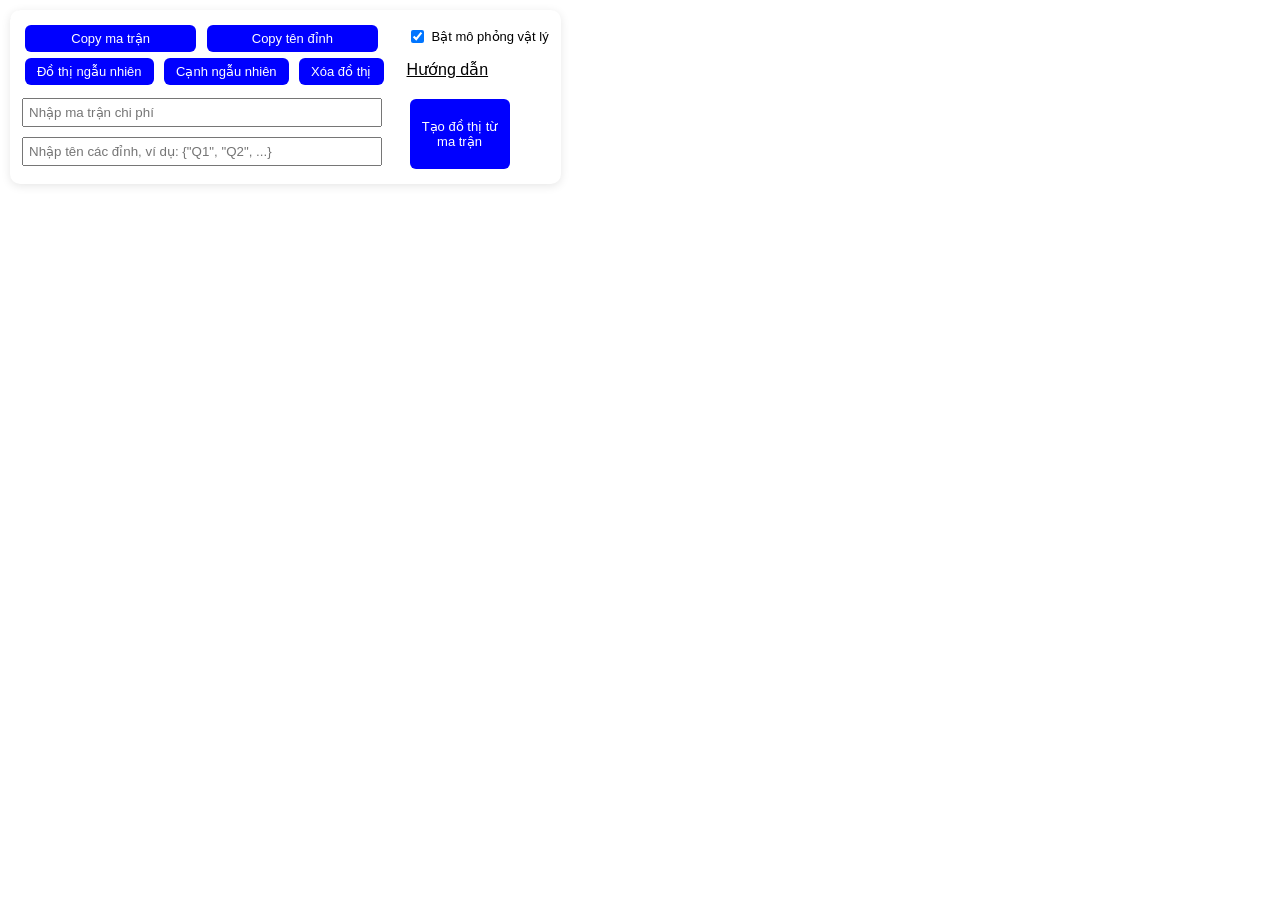
<file: index.html>
<!DOCTYPE html>
<html>

<head>
    <title>Hỗ trợ tạo đồ thị</title>
    <script src="script.js"></script>
    <link rel="stylesheet" href="style.css">
</head>

<body style="background-color: lightblue;">

    <div id="top-bar">
        <div class="grid-item top-left">
            <button id="generateMatrix">Copy ma trận</button>
            <button id="copyNodeNames">Copy tên đỉnh</button>
        </div>

        <div class="grid-item top-right">
            <label>
                <input type="checkbox" id="togglePhysics" checked>
                Bật mô phỏng vật lý
            </label>
        </div>

        <div class=" grid-item bottom-left">
            <button id="generateRandomGraph">Đồ thị ngẫu nhiên</button>
            <button id="addRandomEdges">Cạnh ngẫu nhiên</button>
            <button id="clearGraph">Xóa đồ thị</button>
            <div class="grid-item full-width" style="margin-top: 10px; grid-column: span 2;">
                <input type="text" id="matrixInput" placeholder="Nhập ma trận chi phí"
                    style="width: 95%; padding: 5px;">
            </div>
            <div class="grid-item full-width" style="margin-top: 10px; grid-column: span 2;">
                <input type="text" id="vertexNamesInput" placeholder='Nhập tên các đỉnh, ví dụ: {"Q1", "Q2", ...}'
                    style="width: 95%; padding: 5px;">
            </div>
        </div>

        <div class="grid-item bottom-right">
            <div class="tooltip">
                <u>Hướng dẫn</u>
                <div class="tooltip-text">
                    Nhấn chuột vào một đỉnh/cạnh: Chọn đỉnh/cạnh<br>
                    Chọn đỉnh/cạnh > Nhấn Delete: Xóa đỉnh/cạnh<br>
                    Nhấn đúp vào đỉnh/cạnh: Tạo đỉnh, sửa tên cạnh, đỉnh<br>
                    Nhấn chuột phải vào một đỉnh, kéo thả sang đỉnh khác: Tạo cạnh có hướng<br>
                    Kéo thả tại đỉnh: Xắp xếp vị trí đỉnh<br>
                    Kéo thả tại khoảng không: Di chuyển đồ thị<br>
                    Ctrl + Lăn chuột: Thu phóng đồ thị
                </div>
            </div>
            <br>
            <button id="createGraphFromMatrix" style="width: 100px; height: 70px; margin-top: 20px;">
                Tạo đồ thị từ ma trận
            </button>
        </div>
    </div>


    <div id="network"></div>
    <div id="editor" class="label-editor" contenteditable="true" style="display:none;"></div>

    <script>
        document.getElementById("generateRandomGraph").addEventListener("click", () => {
            const numNodes = 5 + Math.floor(Math.random() * 6);
            const avgDegree = 4;
            const totalEdges = Math.floor((numNodes * avgDegree) / 2);
            const maxWeight = 20;

            nodes.clear();
            edges.clear();
            nodeId = 1;

            const newNodes = [];
            for (let i = 0; i < numNodes; i++) {
                const id = `Đỉnh ${nodeId++}`;
                newNodes.push({
                    id,
                    label: id,
                    x: Math.random() * 500 - 250,
                    y: Math.random() * 500 - 250
                });
            }
            nodes.add(newNodes);

            const existingEdges = new Set();

            while (edges.length < totalEdges) {
                const fromIndex = Math.floor(Math.random() * numNodes);
                let toIndex = Math.floor(Math.random() * numNodes);

                while (toIndex === fromIndex) {
                    toIndex = Math.floor(Math.random() * numNodes);
                }

                const from = newNodes[fromIndex].id;
                const to = newNodes[toIndex].id;
                const edgeKey = `${from}->${to}`;

                if (!existingEdges.has(edgeKey)) {
                    const weight = Math.floor(Math.random() * maxWeight) + 1;
                    edges.add({
                        id: `${from}_${to}_${Date.now() + Math.random()}`,
                        from,
                        to,
                        label: weight.toString()
                    });
                    existingEdges.add(edgeKey);
                }
            }

            latestSortedNodes = [];
            const allNodes = nodes.get();
            const sortedNodes = allNodes.sort((a, b) => a.id.localeCompare(b.id));
            latestSortedNodes = sortedNodes;
        });
    </script>
    <script>
        const container = document.getElementById("network");
        const editor = document.getElementById("editor");

        const nodes = new vis.DataSet();
        const edges = new vis.DataSet();
        const data = { nodes, edges };
        let nodeId = 1;
        let draggingFromNode = null;

        let latestSortedNodes = [];

        const network = new vis.Network(container, data, {
            interaction: {
                dragNodes: true,
                dragView: true,
                multiselect: true,
                selectable: true
            },
            manipulation: true,
            physics: {
                enabled: true,
                stabilization: true
            },
            nodes: {
                shape: "ellipse",
                font: { size: 14 }
            },
            edges: {
                arrows: 'to',
                font: { align: 'middle' }
            }
        });

        network.on("doubleClick", function (params) {
            if (params.nodes.length === 0 && params.edges.length === 0) {
                const pos = network.DOMtoCanvas(params.pointer.DOM);
                const id = `Đỉnh ${nodeId++}`;
                nodes.add({ id, label: id, x: pos.x, y: pos.y, fixed: false });
            } else if (params.nodes.length > 0) {
                const id = params.nodes[0];
                const pos = network.getPositions([id])[id];
                const dom = network.canvasToDOM(pos);
                showEditor(dom, nodes.get(id).label, newText => {
                    nodes.update({ id, label: newText });
                });
            } else if (params.edges.length > 0) {
                const id = params.edges[0];
                const edge = edges.get(id);
                const fromPos = network.getPositions([edge.from])[edge.from];
                const toPos = network.getPositions([edge.to])[edge.to];
                const mid = {
                    x: (fromPos.x + toPos.x) / 2,
                    y: (fromPos.y + toPos.y) / 2
                };
                const dom = network.canvasToDOM(mid);
                showEditor(dom, edge.label || "1", newText => {
                    edges.update({ id, label: newText });
                });
            }
        });

        container.addEventListener("mousedown", e => {
            if (e.button === 2) {
                const node = network.getNodeAt({ x: e.clientX, y: e.clientY });
                if (node) draggingFromNode = node;
            }
        });

        container.addEventListener("mouseup", e => {
            if (e.button === 2 && draggingFromNode) {
                const toNode = network.getNodeAt({ x: e.clientX, y: e.clientY });
                if (toNode && toNode !== draggingFromNode) {
                    edges.add({
                        id: `${draggingFromNode}_${toNode}_${Date.now()}`,
                        from: draggingFromNode,
                        to: toNode,
                        label: "1"
                    });
                }
                draggingFromNode = null;
            }
        });

        container.addEventListener("contextmenu", e => e.preventDefault());

        document.addEventListener("keydown", e => {
            if (e.key === "Escape") network.unselectAll();
            if (e.key === "Delete") {
                const sel = network.getSelection();
                nodes.remove(sel.nodes);
                edges.remove(sel.edges);
            }
        });

        function showEditor(position, initialText, callback) {
            editor.style.left = position.x + "px";
            editor.style.top = position.y + "px";
            editor.textContent = initialText;
            editor.style.display = "block";
            editor.focus();

            // Select all text in the editor
            const range = document.createRange();
            range.selectNodeContents(editor);
            const sel = window.getSelection();
            sel.removeAllRanges();
            sel.addRange(range);

            editor.onblur = () => {
                editor.style.display = "none";
                callback(editor.textContent.trim());
            };

            editor.onkeydown = function (e) {
                if (e.key === "Enter") {
                    e.preventDefault();
                    editor.blur();
                }
            };
        }


        function copyToClipboard(text) {
            navigator.clipboard.writeText(text).then(() => {
                // alert("Copied to clipboard");
            }).catch(err => {
                console.error("Clipboard copy failed", err);
            });
        }

        document.getElementById("generateMatrix").addEventListener("click", () => {
            const allNodes = nodes.get();
            const allEdges = edges.get();

            const sortedNodes = allNodes.sort((a, b) => a.id.localeCompare(b.id));
            latestSortedNodes = sortedNodes;
            const nodeIndex = Object.fromEntries(sortedNodes.map((n, i) => [n.id, i]));

            const n = sortedNodes.length;
            const matrix = Array.from({ length: n }, (_, i) =>
                Array.from({ length: n }, (_, j) => i === j ? 0 : "inf")
            );

            for (const edge of allEdges) {
                const i = nodeIndex[edge.from];
                const j = nodeIndex[edge.to];
                let weight = parseFloat(edge.label);
                if (isNaN(weight)) weight = 1;
                matrix[i][j] = weight;
            }

            const matrixString = '[' + matrix.map(row => row.join(' ')).join('; ') + ']';
            copyToClipboard(matrixString);
        });

        document.getElementById("addRandomEdges").addEventListener("click", () => {
            const allNodes = nodes.get();
            const numNodes = allNodes.length;
            const avgDegree = 4;
            const totalEdges = Math.floor((numNodes * avgDegree) / 2);
            const maxWeight = 20;

            // Xóa toàn bộ các cạnh hiện có
            edges.clear();

            const existingEdges = new Set();

            let added = 0;
            while (added < totalEdges) {
                const fromIndex = Math.floor(Math.random() * numNodes);
                let toIndex = Math.floor(Math.random() * numNodes);

                while (toIndex === fromIndex) {
                    toIndex = Math.floor(Math.random() * numNodes);
                }

                const from = allNodes[fromIndex].id;
                const to = allNodes[toIndex].id;
                const edgeKey = `${from}->${to}`;

                if (!existingEdges.has(edgeKey)) {
                    const weight = Math.floor(Math.random() * maxWeight) + 1;
                    edges.add({
                        id: `${from}_${to}_${Date.now() + Math.random()}`,
                        from,
                        to,
                        label: weight.toString()
                    });
                    existingEdges.add(edgeKey);
                    added++;
                }
            }
        });

        document.getElementById("copyNodeNames").addEventListener("click", () => {
            if (!latestSortedNodes.length) {
                latestSortedNodes = nodes.get().sort((a, b) => a.id.localeCompare(b.id));
            }
            const namesArray = latestSortedNodes.map(n => `"${n.label}"`);
            const namesString = `{${namesArray.join(', ')}}`;
            copyToClipboard(namesString);
        });

        document.getElementById("clearGraph").addEventListener("click", () => {
            nodes.clear();
            edges.clear();
            nodeId = 1;
            latestSortedNodes = [];
        });

        document.getElementById("togglePhysics").addEventListener("change", (event) => {
            const physicsEnabled = event.target.checked;
            network.setOptions({
                physics: { enabled: physicsEnabled }
            });
        });


        document.getElementById("createGraphFromMatrix").addEventListener("click", () => {
            const matrixInput = document.getElementById("matrixInput").value.trim();
            const nameInput = document.getElementById("vertexNamesInput").value.trim();

            if (!matrixInput) return;

            try {
                const matrix = matrixInput
                    .replace(/^\[|\]$/g, '')
                    .split(';')
                    .map(row => row.trim().split(/\s+/).map(val =>
                        val.toLowerCase() === 'inf' ? Infinity : parseFloat(val)
                    ));


                const size = matrix.length;

                if (!matrix.every(row => row.length === size)) {
                    alert("Ma trận không hợp lệ. Phải là ma trận vuông.");
                    return;
                }

                let names = [];
                if (nameInput) {
                    try {
                        // Convert `{"a", "b"}` format to JS array: ["a", "b"]
                        names = nameInput
                            .replace(/^\{|\}$/g, '')
                            .split(',')
                            .map(s => s.trim().replace(/^"(.*)"$/, '$1').replace(/^'(.*)'$/, '$1'));

                        if (names.length !== size) {
                            alert(`Số lượng tên đỉnh (${names.length}) không khớp với kích thước ma trận (${size}).`);
                            return;
                        }
                    } catch (e) {
                        alert("Định dạng tên đỉnh không hợp lệ.");
                        return;
                    }
                }

                // Clear existing data
                nodes.clear();
                edges.clear();
                nodeId = 1;
                latestSortedNodes = [];

                const newNodes = [];
                for (let i = 0; i < size; i++) {
                    const label = names.length ? names[i] : `Đỉnh ${nodeId++}`;
                    newNodes.push({
                        id: label,
                        label,
                        x: Math.random() * 500 - 250,
                        y: Math.random() * 500 - 250
                    });
                }
                nodes.add(newNodes);

                const addedEdges = [];
                for (let i = 0; i < size; i++) {
                    for (let j = 0; j < size; j++) {
                        const weight = matrix[i][j];
                        if (i !== j && weight !== Infinity) {
                            addedEdges.push({
                                id: `${newNodes[i].id}_${newNodes[j].id}_${Date.now() + Math.random()}`,
                                from: newNodes[i].id,
                                to: newNodes[j].id,
                                label: weight.toString()
                            });
                        }
                    }
                }

                edges.add(addedEdges);
                latestSortedNodes = newNodes.sort((a, b) => a.id.localeCompare(b.id));
            } catch (err) {
                alert("Lỗi khi phân tích ma trận. Vui lòng kiểm tra lại định dạng.");
                console.error(err);
            }
        });
    </script>

</body>

</html>
</file>
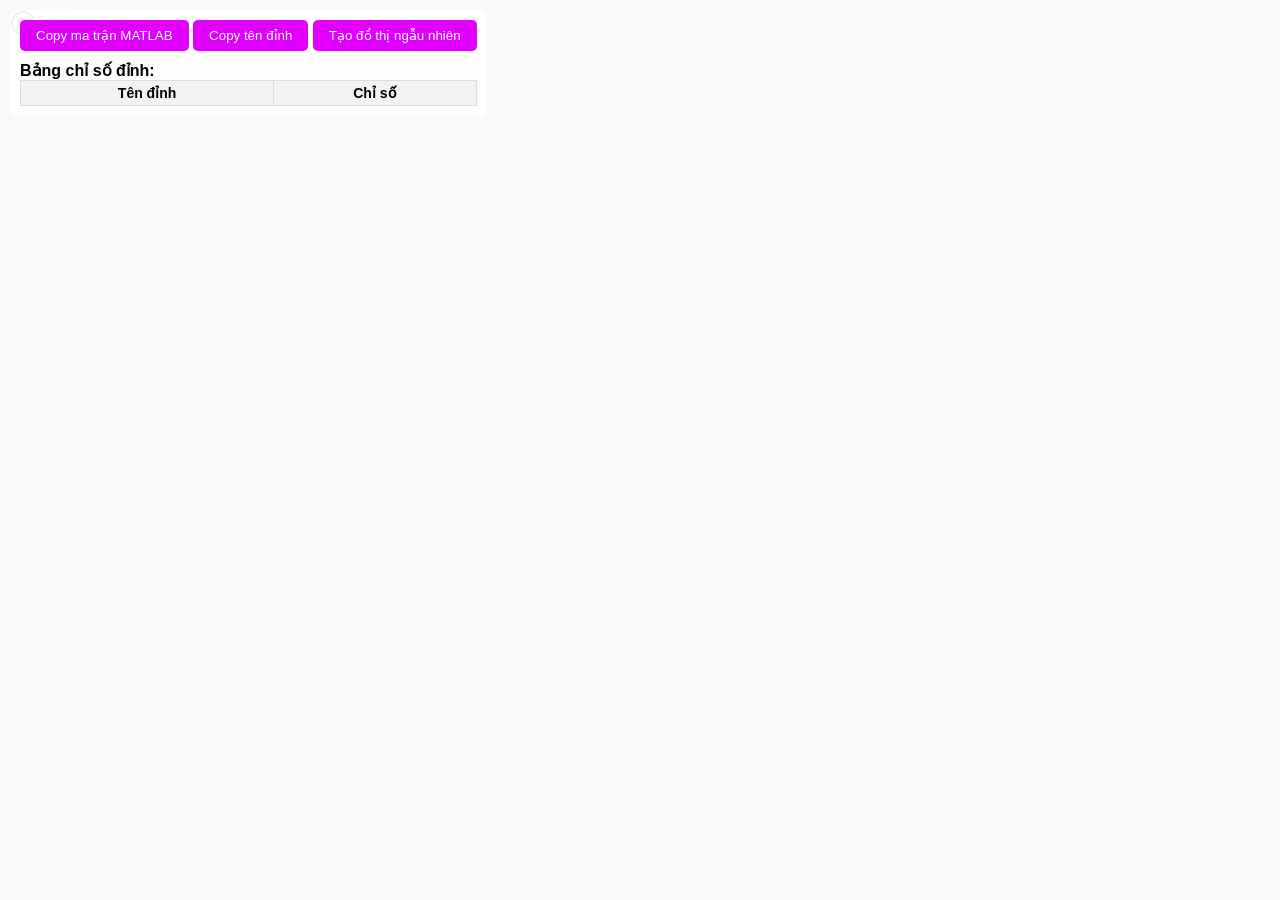
<file: web/index.html>
<!DOCTYPE html>
<html>

<head>
    <title>Tạo ma trận chi phí</title>
    <script src="script.js"></script>
    <link rel="stylesheet" href="style.css">
</head>

<body>

    <div id="top-bar">
        <button id="generateMatrix">Copy ma trận MATLAB</button>
        <button id="copyNodeNames">Copy tên đỉnh</button>
        <button id="generateRandomGraph">Tạo đồ thị ngẫu nhiên</button>
        <div>
            <strong>Bảng chỉ số đỉnh:</strong>
            <table id="nodeTable">
                <thead>
                    <tr>
                        <th>Tên đỉnh</th>
                        <th>Chỉ số</th>
                    </tr>
                </thead>
                <tbody></tbody>
            </table>
        </div>
    </div>

    <div id="network"></div>
    <div id="editor" class="label-editor" contenteditable="true" style="display:none;"></div>

    <script>
        document.getElementById("generateRandomGraph").addEventListener("click", () => {
            const numNodes = 5 + Math.floor(Math.random() * 6); // 5 to 10 nodes
            const avgDegree = 4; // Average in+out degree
            const totalEdges = Math.floor((numNodes * avgDegree) / 2); // Divide by 2 to avoid oversaturation
            const maxWeight = 20;

            // Clear current graph
            nodes.clear();
            edges.clear();
            nodeId = 1;

            // Add nodes
            const newNodes = [];
            for (let i = 0; i < numNodes; i++) {
                const id = `Node${nodeId++}`;
                newNodes.push({
                    id,
                    label: id,
                    x: Math.random() * 500 - 250,
                    y: Math.random() * 500 - 250
                });
            }
            nodes.add(newNodes);

            const existingEdges = new Set();

            // Randomly generate edges (avoiding duplicates and self-loops)
            while (edges.length < totalEdges) {
                const fromIndex = Math.floor(Math.random() * numNodes);
                let toIndex = Math.floor(Math.random() * numNodes);

                while (toIndex === fromIndex) {
                    toIndex = Math.floor(Math.random() * numNodes);
                }

                const from = newNodes[fromIndex].id;
                const to = newNodes[toIndex].id;
                const edgeKey = `${from}->${to}`;

                if (!existingEdges.has(edgeKey)) {
                    const weight = Math.floor(Math.random() * maxWeight) + 1;
                    edges.add({
                        id: `${from}_${to}_${Date.now() + Math.random()}`,
                        from,
                        to,
                        label: weight.toString()
                    });
                    existingEdges.add(edgeKey);
                }
            }

            latestSortedNodes = [];
            const allNodes = nodes.get();
            const allEdges = edges.get();

            const sortedNodes = allNodes.sort((a, b) => a.id.localeCompare(b.id));
            latestSortedNodes = sortedNodes; // Save for reuse
            const nodeIndex = Object.fromEntries(sortedNodes.map((n, i) => [n.id, i]));

            updateNodeTable(sortedNodes);
        });
    </script>
    <script>
        const container = document.getElementById("network");
        const editor = document.getElementById("editor");
        const nodeTableBody = document.querySelector("#nodeTable tbody");

        const nodes = new vis.DataSet();
        const edges = new vis.DataSet();
        const data = { nodes, edges };
        let nodeId = 1;
        let draggingFromNode = null;

        let latestSortedNodes = [];

        const network = new vis.Network(container, data, {
            interaction: {
                dragNodes: true,
                dragView: true,
                multiselect: true,
                selectable: true
            },
            manipulation: true,
            physics: { stabilization: true },
            nodes: {
                shape: "ellipse",
                font: { size: 14 }
            },
            edges: {
                arrows: 'to',
                font: { align: 'middle' }
            }
        });

        network.on("doubleClick", function (params) {
            if (params.nodes.length === 0 && params.edges.length === 0) {
                const pos = network.DOMtoCanvas(params.pointer.DOM);
                const id = `Node${nodeId++}`;
                nodes.add({ id, label: id, x: pos.x, y: pos.y, fixed: false });
            } else if (params.nodes.length > 0) {
                const id = params.nodes[0];
                const pos = network.getPositions([id])[id];
                const dom = network.canvasToDOM(pos);
                showEditor(dom, nodes.get(id).label, newText => {
                    nodes.update({ id, label: newText });
                });
            } else if (params.edges.length > 0) {
                const id = params.edges[0];
                const edge = edges.get(id);
                const fromPos = network.getPositions([edge.from])[edge.from];
                const toPos = network.getPositions([edge.to])[edge.to];
                const mid = {
                    x: (fromPos.x + toPos.x) / 2,
                    y: (fromPos.y + toPos.y) / 2
                };
                const dom = network.canvasToDOM(mid);
                showEditor(dom, edge.label || "1", newText => {
                    edges.update({ id, label: newText });
                });
            }
        });

        container.addEventListener("mousedown", e => {
            if (e.button === 2) {
                const node = network.getNodeAt({ x: e.clientX, y: e.clientY });
                if (node) draggingFromNode = node;
            }
        });

        container.addEventListener("mouseup", e => {
            if (e.button === 2 && draggingFromNode) {
                const toNode = network.getNodeAt({ x: e.clientX, y: e.clientY });
                if (toNode && toNode !== draggingFromNode) {
                    edges.add({
                        id: `${draggingFromNode}_${toNode}_${Date.now()}`,
                        from: draggingFromNode,
                        to: toNode,
                        label: "1"
                    });
                }
                draggingFromNode = null;
            }
        });

        container.addEventListener("contextmenu", e => e.preventDefault());

        document.addEventListener("keydown", e => {
            if (e.key === "Escape") network.unselectAll();
            if (e.key === "Delete") {
                const sel = network.getSelection();
                nodes.remove(sel.nodes);
                edges.remove(sel.edges);
            }
        });

        function showEditor(position, initialText, callback) {
            editor.style.left = position.x + "px";
            editor.style.top = position.y + "px";
            editor.textContent = initialText;
            document.execCommand('selectAll', false, null);
            editor.style.display = "block";
            editor.focus();

            editor.onblur = () => {
                editor.style.display = "none";
                callback(editor.textContent.trim());
            };

            editor.onkeydown = function (e) {
                if (e.key === "Enter") {
                    e.preventDefault();
                    editor.blur();
                }
            };
        }

        function copyToClipboard(text) {
            navigator.clipboard.writeText(text).then(() => {
                // alert("Copied to clipboard");
            }).catch(err => {
                console.error("Clipboard copy failed", err);
            });
        }

        function updateNodeTable(sortedNodes) {
            nodeTableBody.innerHTML = "";
            sortedNodes.forEach((node, index) => {
                const row = document.createElement("tr");
                row.innerHTML = `<td>${node.label}</td><td>${index}</td>`;
                nodeTableBody.appendChild(row);
            });
        }

        document.getElementById("generateMatrix").addEventListener("click", () => {
            const allNodes = nodes.get();
            const allEdges = edges.get();

            const sortedNodes = allNodes.sort((a, b) => a.id.localeCompare(b.id));
            latestSortedNodes = sortedNodes; // Save for reuse
            const nodeIndex = Object.fromEntries(sortedNodes.map((n, i) => [n.id, i]));

            updateNodeTable(sortedNodes);

            const n = sortedNodes.length;
            const matrix = Array.from({ length: n }, (_, i) =>
                Array.from({ length: n }, (_, j) => i === j ? 0 : "inf")
            );

            for (const edge of allEdges) {
                const i = nodeIndex[edge.from];
                const j = nodeIndex[edge.to];
                let weight = parseFloat(edge.label);
                if (isNaN(weight)) weight = 1;
                matrix[i][j] = weight;
            }

            const matrixString = '[' + matrix.map(row => row.join(' ')).join('; ') + ']';
            copyToClipboard(matrixString);
        });

        document.getElementById("copyNodeNames").addEventListener("click", () => {
            if (!latestSortedNodes.length) {
                latestSortedNodes = nodes.get().sort((a, b) => a.id.localeCompare(b.id));
            }
            const namesArray = latestSortedNodes.map(n => `"${n.label}"`);
            const namesString = `{${namesArray.join(', ')}}`;
            copyToClipboard(namesString);
        });
    </script>

</body>

</html>
</file>
<file: style.css>
html,
body {
    margin: 0;
    padding: 0;
    height: 100%;
    overflow: hidden;
}

#top-bar {
    position: absolute;
    top: 10px;
    left: 10px;
    z-index: 20;
    background: #ffffff;
    padding: 12px;
    border-radius: 10px;
    box-shadow: 0 2px 10px rgba(0, 0, 0, 0.1);
    font-family: Arial, sans-serif;
    display: grid;
    grid-template-columns: 1fr auto;
    grid-template-rows: auto auto;
    gap: 0px 20px;
    align-items: start;
}

/* Áp dụng style gọn đẹp cho các nút và label */
#top-bar button {
    padding: 6px 12px;
    background-color: #0000ff;
    color: white;
    border: none;
    border-radius: 6px;
    cursor: pointer;
    font-size: 13px;
    transition: background-color 0.2s;
    margin: 3px;
}

#generateMatrix,
#copyNodeNames {
    width: 47%;
    margin: 0;
    padding: 0;
    justify-content: center;

}

#top-bar button:hover {
    background-color: #0056b3;
}

#top-bar label {
    display: flex;
    align-items: center;
    gap: 5px;
    font-size: 13px;
    margin: 5px 0;
}

.tooltip {
    position: relative;
    display: inline-block;
    margin-top: 5px;
}

.tooltip .tooltip-text {
    visibility: hidden;
    width: 300px;
    background-color: #333;
    color: #fff;
    text-align: left;
    padding: 10px;
    border-radius: 6px;
    position: absolute;
    left: -10px;
    z-index: 100;
    top: 110%;
    transform: translateX(-50%);
    opacity: 0;
    transition: opacity 0.3s;
    font-size: 13px;
    line-height: 1.5;
    box-shadow: 0 2px 10px rgba(0, 0, 0, 0.2);
}

.tooltip:hover .tooltip-text {
    visibility: visible;
    opacity: 1;
}



#network {
    width: 100vw;
    height: 100vh;
    background: #ffffff;
}

.label-editor {
    position: absolute;
    background: white;
    border: 1px solid #ffffff;
    padding: 3px 6px;
    font-size: 14px;
    border-radius: 4px;
    z-index: 10;
}

.vis-overlay {
    bottom: 0;
    left: 0;
    position: absolute;
    right: 0;
    top: 0;
    z-index: 10
}

.vis-active {
    box-shadow: 0 0 10px #86d5f8
}

.vis [class*=span] {
    min-height: 0;
    width: auto
}

div.vis-color-picker {
    background-color: #fff;
    border-radius: 15px;
    box-shadow: 0 0 10px 0 rgba(0, 0, 0, .5);
    display: none;
    height: 444px;
    left: 30px;
    margin-left: 30px;
    margin-top: -140px;
    padding: 10px;
    position: absolute;
    top: 0;
    width: 310px;
    z-index: 1
}

div.vis-color-picker div.vis-arrow {
    left: 5px;
    position: absolute;
    top: 147px
}

div.vis-color-picker div.vis-arrow:after,
div.vis-color-picker div.vis-arrow:before {
    border: solid transparent;
    content: " ";
    height: 0;
    pointer-events: none;
    position: absolute;
    right: 100%;
    top: 50%;
    width: 0
}

div.vis-color-picker div.vis-arrow:after {
    border-color: hsla(0, 0%, 100%, 0) #fff hsla(0, 0%, 100%, 0) hsla(0, 0%, 100%, 0);
    border-width: 30px;
    margin-top: -30px
}

div.vis-color-picker div.vis-color {
    cursor: pointer;
    height: 289px;
    position: absolute;
    width: 289px
}

div.vis-color-picker div.vis-brightness {
    position: absolute;
    top: 313px
}

div.vis-color-picker div.vis-opacity {
    position: absolute;
    top: 350px
}

div.vis-color-picker div.vis-selector {
    background: #4c4c4c;
    background: -moz-linear-gradient(top, #4c4c4c 0, #595959 12%, #666 25%, #474747 39%, #2c2c2c 50%, #000 51%, #111 60%, #2b2b2b 76%, #1c1c1c 91%, #131313 100%);
    background: -webkit-gradient(linear, left top, left bottom, color-stop(0, #4c4c4c), color-stop(12%, #595959), color-stop(25%, #666), color-stop(39%, #474747), color-stop(50%, #2c2c2c), color-stop(51%, #000), color-stop(60%, #111), color-stop(76%, #2b2b2b), color-stop(91%, #1c1c1c), color-stop(100%, #131313));
    background: -webkit-linear-gradient(top, #4c4c4c, #595959 12%, #666 25%, #474747 39%, #2c2c2c 50%, #000 51%, #111 60%, #2b2b2b 76%, #1c1c1c 91%, #131313);
    background: -o-linear-gradient(top, #4c4c4c 0, #595959 12%, #666 25%, #474747 39%, #2c2c2c 50%, #000 51%, #111 60%, #2b2b2b 76%, #1c1c1c 91%, #131313 100%);
    background: -ms-linear-gradient(top, #4c4c4c 0, #595959 12%, #666 25%, #474747 39%, #2c2c2c 50%, #000 51%, #111 60%, #2b2b2b 76%, #1c1c1c 91%, #131313 100%);
    background: linear-gradient(180deg, #4c4c4c 0, #595959 12%, #666 25%, #474747 39%, #2c2c2c 50%, #000 51%, #111 60%, #2b2b2b 76%, #1c1c1c 91%, #131313);
    border: 1px solid #fff;
    border-radius: 15px;
    filter: progid:DXImageTransform.Microsoft.gradient(startColorstr="#4c4c4c", endColorstr="#131313", GradientType=0);
    height: 15px;
    left: 137px;
    position: absolute;
    top: 137px;
    width: 15px
}

div.vis-color-picker div.vis-new-color {
    left: 159px;
    padding-right: 2px;
    text-align: right
}

div.vis-color-picker div.vis-initial-color,
div.vis-color-picker div.vis-new-color {
    border: 1px solid rgba(0, 0, 0, .1);
    border-radius: 5px;
    color: rgba(0, 0, 0, .4);
    font-size: 10px;
    height: 20px;
    line-height: 20px;
    position: absolute;
    top: 380px;
    vertical-align: middle;
    width: 140px
}

div.vis-color-picker div.vis-initial-color {
    left: 10px;
    padding-left: 2px;
    text-align: left
}

div.vis-color-picker div.vis-label {
    left: 10px;
    position: absolute;
    width: 300px
}

div.vis-color-picker div.vis-label.vis-brightness {
    top: 300px
}

div.vis-color-picker div.vis-label.vis-opacity {
    top: 338px
}

div.vis-color-picker div.vis-button {
    background-color: #f7f7f7;
    border: 2px solid #d9d9d9;
    border-radius: 10px;
    cursor: pointer;
    height: 25px;
    line-height: 25px;
    position: absolute;
    text-align: center;
    top: 410px;
    vertical-align: middle;
    width: 68px
}

div.vis-color-picker div.vis-button.vis-cancel {
    left: 5px
}

div.vis-color-picker div.vis-button.vis-load {
    left: 82px
}

div.vis-color-picker div.vis-button.vis-apply {
    left: 159px
}

div.vis-color-picker div.vis-button.vis-save {
    left: 236px
}

div.vis-color-picker input.vis-range {
    height: 20px;
    width: 290px
}

div.vis-configuration {
    display: block;
    float: left;
    font-size: 12px;
    position: relative
}

div.vis-configuration-wrapper {
    display: block;
    width: 700px
}

div.vis-configuration-wrapper:after {
    clear: both;
    content: "";
    display: block
}

div.vis-configuration.vis-config-option-container {
    background-color: #fff;
    border: 2px solid #f7f8fa;
    border-radius: 4px;
    display: block;
    left: 10px;
    margin-top: 20px;
    padding-left: 5px;
    width: 495px
}

div.vis-configuration.vis-config-button {
    background-color: #f7f8fa;
    border: 2px solid #ceced0;
    border-radius: 4px;
    cursor: pointer;
    display: block;
    height: 25px;
    left: 10px;
    line-height: 25px;
    margin-bottom: 30px;
    margin-top: 20px;
    padding-left: 5px;
    vertical-align: middle;
    width: 495px
}

div.vis-configuration.vis-config-button.hover {
    background-color: #4588e6;
    border: 2px solid #214373;
    color: #fff
}

div.vis-configuration.vis-config-item {
    display: block;
    float: left;
    height: 25px;
    line-height: 25px;
    vertical-align: middle;
    width: 495px
}

div.vis-configuration.vis-config-item.vis-config-s2 {
    background-color: #f7f8fa;
    border-radius: 3px;
    left: 10px;
    padding-left: 5px
}

div.vis-configuration.vis-config-item.vis-config-s3 {
    background-color: #e4e9f0;
    border-radius: 3px;
    left: 20px;
    padding-left: 5px
}

div.vis-configuration.vis-config-item.vis-config-s4 {
    background-color: #cfd8e6;
    border-radius: 3px;
    left: 30px;
    padding-left: 5px
}

div.vis-configuration.vis-config-header {
    font-size: 18px;
    font-weight: 700
}

div.vis-configuration.vis-config-label {
    height: 25px;
    line-height: 25px;
    width: 120px
}

div.vis-configuration.vis-config-label.vis-config-s3 {
    width: 110px
}

div.vis-configuration.vis-config-label.vis-config-s4 {
    width: 100px
}

div.vis-configuration.vis-config-colorBlock {
    border: 1px solid #444;
    border-radius: 2px;
    cursor: pointer;
    height: 19px;
    margin: 0;
    padding: 0;
    top: 1px;
    width: 30px
}

input.vis-configuration.vis-config-checkbox {
    left: -5px
}

input.vis-configuration.vis-config-rangeinput {
    margin: 0;
    padding: 1px;
    pointer-events: none;
    position: relative;
    top: -5px;
    width: 60px
}

input.vis-configuration.vis-config-range {
    -webkit-appearance: none;
    background-color: transparent;
    border: 0 solid #fff;
    height: 20px;
    width: 300px
}

input.vis-configuration.vis-config-range::-webkit-slider-runnable-track {
    background: #dedede;
    background: -moz-linear-gradient(top, #dedede 0, #c8c8c8 99%);
    background: -webkit-gradient(linear, left top, left bottom, color-stop(0, #dedede), color-stop(99%, #c8c8c8));
    background: -webkit-linear-gradient(top, #dedede, #c8c8c8 99%);
    background: -o-linear-gradient(top, #dedede 0, #c8c8c8 99%);
    background: -ms-linear-gradient(top, #dedede 0, #c8c8c8 99%);
    background: linear-gradient(180deg, #dedede 0, #c8c8c8 99%);
    border: 1px solid #999;
    border-radius: 3px;
    box-shadow: 0 0 3px 0 #ffffff;
    filter: progid:DXImageTransform.Microsoft.gradient(startColorstr="#dedede", endColorstr="#c8c8c8", GradientType=0);
    height: 5px;
    width: 300px
}

input.vis-configuration.vis-config-range::-webkit-slider-thumb {
    -webkit-appearance: none;
    background: #3876c2;
    background: -moz-linear-gradient(top, #3876c2 0, #385380 100%);
    background: -webkit-gradient(linear, left top, left bottom, color-stop(0, #3876c2), color-stop(100%, #385380));
    background: -webkit-linear-gradient(top, #3876c2, #385380);
    background: -o-linear-gradient(top, #3876c2 0, #385380 100%);
    background: -ms-linear-gradient(top, #3876c2 0, #385380 100%);
    background: linear-gradient(180deg, #3876c2 0, #385380);
    border: 1px solid #14334b;
    border-radius: 50%;
    box-shadow: 0 0 1px 0 #111927;
    filter: progid:DXImageTransform.Microsoft.gradient(startColorstr="#3876c2", endColorstr="#385380", GradientType=0);
    height: 17px;
    margin-top: -7px;
    width: 17px
}

input.vis-configuration.vis-config-range:focus {
    outline: none
}

input.vis-configuration.vis-config-range:focus::-webkit-slider-runnable-track {
    background: #9d9d9d;
    background: -moz-linear-gradient(top, #9d9d9d 0, #c8c8c8 99%);
    background: -webkit-gradient(linear, left top, left bottom, color-stop(0, #9d9d9d), color-stop(99%, #c8c8c8));
    background: -webkit-linear-gradient(top, #9d9d9d, #c8c8c8 99%);
    background: -o-linear-gradient(top, #9d9d9d 0, #c8c8c8 99%);
    background: -ms-linear-gradient(top, #9d9d9d 0, #c8c8c8 99%);
    background: linear-gradient(180deg, #9d9d9d 0, #c8c8c8 99%);
    filter: progid:DXImageTransform.Microsoft.gradient(startColorstr="#9d9d9d", endColorstr="#c8c8c8", GradientType=0)
}

input.vis-configuration.vis-config-range::-moz-range-track {
    background: #dedede;
    background: -moz-linear-gradient(top, #dedede 0, #c8c8c8 99%);
    background: -webkit-gradient(linear, left top, left bottom, color-stop(0, #dedede), color-stop(99%, #c8c8c8));
    background: -webkit-linear-gradient(top, #dedede, #c8c8c8 99%);
    background: -o-linear-gradient(top, #dedede 0, #c8c8c8 99%);
    background: -ms-linear-gradient(top, #dedede 0, #c8c8c8 99%);
    background: linear-gradient(180deg, #dedede 0, #c8c8c8 99%);
    border: 1px solid #999;
    border-radius: 3px;
    box-shadow: 0 0 3px 0 #ffffff;
    filter: progid:DXImageTransform.Microsoft.gradient(startColorstr="#dedede", endColorstr="#c8c8c8", GradientType=0);
    height: 10px;
    width: 300px
}

input.vis-configuration.vis-config-range::-moz-range-thumb {
    background: #385380;
    border: none;
    border-radius: 50%;
    height: 16px;
    width: 16px
}

input.vis-configuration.vis-config-range:-moz-focusring {
    outline: 1px solid #fff;
    outline-offset: -1px
}

input.vis-configuration.vis-config-range::-ms-track {
    background: transparent;
    border-color: transparent;
    border-width: 6px 0;
    color: transparent;
    height: 5px;
    width: 300px
}

input.vis-configuration.vis-config-range::-ms-fill-lower {
    background: #777;
    border-radius: 10px
}

input.vis-configuration.vis-config-range::-ms-fill-upper {
    background: #ddd;
    border-radius: 10px
}

input.vis-configuration.vis-config-range::-ms-thumb {
    background: #385380;
    border: none;
    border-radius: 50%;
    height: 16px;
    width: 16px
}

input.vis-configuration.vis-config-range:focus::-ms-fill-lower {
    background: #888
}

input.vis-configuration.vis-config-range:focus::-ms-fill-upper {
    background: #ccc
}

.vis-configuration-popup {
    background: rgba(57, 76, 89, .85);
    border: 2px solid #f2faff;
    border-radius: 4px;
    color: #fff;
    font-size: 14px;
    height: 30px;
    line-height: 30px;
    position: absolute;
    text-align: center;
    -webkit-transition: opacity .3s ease-in-out;
    -moz-transition: opacity .3s ease-in-out;
    transition: opacity .3s ease-in-out;
    width: 150px
}

.vis-configuration-popup:after,
.vis-configuration-popup:before {
    border: solid transparent;
    content: " ";
    height: 0;
    left: 100%;
    pointer-events: none;
    position: absolute;
    top: 50%;
    width: 0
}

.vis-configuration-popup:after {
    border-color: rgba(136, 183, 213, 0) rgba(136, 183, 213, 0) rgba(136, 183, 213, 0) rgba(57, 76, 89, .85);
    border-width: 8px;
    margin-top: -8px
}

.vis-configuration-popup:before {
    border-color: rgba(194, 225, 245, 0) rgba(194, 225, 245, 0) rgba(194, 225, 245, 0) #f2faff;
    border-width: 12px;
    margin-top: -12px
}

div.vis-tooltip {
    background-color: #f5f4ed;
    border: 1px solid #808074;
    -moz-border-radius: 3px;
    -webkit-border-radius: 3px;
    border-radius: 3px;
    box-shadow: 3px 3px 10px rgba(0, 0, 0, .2);
    color: #000;
    font-family: verdana;
    font-size: 14px;
    padding: 5px;
    pointer-events: none;
    position: absolute;
    visibility: hidden;
    white-space: nowrap;
    z-index: 5
}

div.vis-network div.vis-navigation div.vis-button {
    -webkit-touch-callout: none;
    background-position: 2px 2px;
    background-repeat: no-repeat;
    -moz-border-radius: 17px;
    border-radius: 17px;
    cursor: pointer;
    display: inline-block;
    height: 34px;
    position: absolute;
    -webkit-user-select: none;
    -khtml-user-select: none;
    -moz-user-select: none;
    -ms-user-select: none;
    user-select: none;
    width: 34px
}

div.vis-network div.vis-navigation div.vis-button:hover {
    box-shadow: 0 0 3px 3px rgba(56, 207, 21, .3)
}

div.vis-network div.vis-navigation div.vis-button:active {
    box-shadow: 0 0 1px 3px rgba(56, 207, 21, .95)
}

div.vis-network div.vis-navigation div.vis-button.vis-up {
    background-image: url("[data-uri]");
    bottom: 50px;
    left: 55px
}

div.vis-network div.vis-navigation div.vis-button.vis-down {
    background-image: url("[data-uri]");
    bottom: 10px;
    left: 55px
}

div.vis-network div.vis-navigation div.vis-button.vis-left {
    background-image: url("[data-uri]");
    bottom: 10px;
    left: 15px
}

div.vis-network div.vis-navigation div.vis-button.vis-right {
    background-image: url("[data-uri]");
    bottom: 10px;
    left: 95px
}

div.vis-network div.vis-navigation div.vis-button.vis-zoomIn {
    background-image: url("[data-uri]");
    bottom: 10px;
    right: 15px
}

div.vis-network div.vis-navigation div.vis-button.vis-zoomOut {
    background-image: url("[data-uri]");
    bottom: 10px;
    right: 55px
}

div.vis-network div.vis-navigation div.vis-button.vis-zoomExtends {
    background-image: url("[data-uri]");
    bottom: 50px;
    right: 15px
}

div.vis-network div.vis-manipulation {
    background: #fff;
    background: -moz-linear-gradient(top, #fff 0, #fcfcfc 48%, #fafafa 50%, #fcfcfc 100%);
    background: -webkit-gradient(linear, left top, left bottom, color-stop(0, #fff), color-stop(48%, #fcfcfc), color-stop(50%, #fafafa), color-stop(100%, #fcfcfc));
    background: -webkit-linear-gradient(top, #fff, #fcfcfc 48%, #fafafa 50%, #fcfcfc);
    background: -o-linear-gradient(top, #fff 0, #fcfcfc 48%, #fafafa 50%, #fcfcfc 100%);
    background: -ms-linear-gradient(top, #fff 0, #fcfcfc 48%, #fafafa 50%, #fcfcfc 100%);
    background: linear-gradient(180deg, #fff 0, #fcfcfc 48%, #fafafa 50%, #fcfcfc);
    border: 0 solid #d6d9d8;
    border-bottom: 1px;
    box-sizing: content-box;
    filter: progid:DXImageTransform.Microsoft.gradient(startColorstr="#ffffff", endColorstr="#fcfcfc", GradientType=0);
    height: 28px;
    left: 0;
    padding-top: 4px;
    position: absolute;
    top: 0;
    width: 100%
}

div.vis-network button.vis-edit-mode,
div.vis-network div.vis-edit-mode {
    height: 30px;
    left: 0;
    position: absolute;
    top: 5px
}

div.vis-network button.vis-close {
    -webkit-touch-callout: none;
    background-color: transparent;
    background-image: url("[data-uri]");
    background-position: 20px 3px;
    background-repeat: no-repeat;
    border: none;
    cursor: pointer;
    height: 30px;
    position: absolute;
    right: 0;
    top: 0;
    -webkit-user-select: none;
    -khtml-user-select: none;
    -moz-user-select: none;
    -ms-user-select: none;
    user-select: none;
    width: 30px
}

div.vis-network button.vis-close:hover {
    opacity: .6
}

div.vis-network div.vis-edit-mode button.vis-button,
div.vis-network div.vis-manipulation button.vis-button {
    -webkit-touch-callout: none;
    background-color: transparent;
    background-position: 0 0;
    background-repeat: no-repeat;
    border: none;
    -moz-border-radius: 15px;
    border-radius: 15px;
    box-sizing: content-box;
    cursor: pointer;
    float: left;
    font-family: verdana;
    font-size: 12px;
    height: 24px;
    margin-left: 10px;
    padding: 0 8px;
    -webkit-user-select: none;
    -khtml-user-select: none;
    -moz-user-select: none;
    -ms-user-select: none;
    user-select: none
}

div.vis-network div.vis-manipulation button.vis-button:hover {
    box-shadow: 1px 1px 8px rgba(0, 0, 0, .2)
}

div.vis-network div.vis-manipulation button.vis-button:active {
    box-shadow: 1px 1px 8px rgba(0, 0, 0, .5)
}

div.vis-network div.vis-manipulation button.vis-button.vis-back {
    background-image: url("[data-uri]")
}

div.vis-network div.vis-manipulation div.vis-none:hover {
    box-shadow: 1px 1px 8px transparent;
    cursor: default
}

div.vis-network div.vis-manipulation div.vis-none:active {
    box-shadow: 1px 1px 8px transparent
}

div.vis-network div.vis-manipulation div.vis-none {
    line-height: 23px;
    padding: 0
}

div.vis-network div.vis-manipulation div.notification {
    font-weight: 700;
    margin: 2px
}

div.vis-network div.vis-manipulation button.vis-button.vis-add {
    background-image: url("[data-uri]")
}

div.vis-network div.vis-edit-mode button.vis-button.vis-edit,
div.vis-network div.vis-manipulation button.vis-button.vis-edit {
    background-image: url("[data-uri]")
}

div.vis-network div.vis-edit-mode button.vis-button.vis-edit.vis-edit-mode {
    background-color: #fcfcfc;
    border: 1px solid #ccc
}

div.vis-network div.vis-manipulation button.vis-button.vis-connect {
    background-image: url("[data-uri]")
}

div.vis-network div.vis-manipulation button.vis-button.vis-delete {
    background-image: url("[data-uri]")
}

div.vis-network div.vis-edit-mode div.vis-label,
div.vis-network div.vis-manipulation div.vis-label {
    line-height: 25px;
    margin: 0 0 0 23px
}

div.vis-network div.vis-manipulation div.vis-separator-line {
    background-color: #bdbdbd;
    display: inline-block;
    float: left;
    height: 21px;
    margin: 0 7px 0 15px;
    width: 1px
}

/*# sourceMappingURL=vis-network.min.css.map */
</file>
<file: web/style.css>
html,
body {
    margin: 0;
    padding: 0;
    height: 100%;
    overflow: hidden;
    font-family: sans-serif;
}

#top-bar {
    position: absolute;
    top: 10px;
    left: 10px;
    z-index: 20;
    background: rgba(255, 255, 255, 0.9);
    padding: 10px;
    border-radius: 8px;
}

#generateMatrix,
#copyNodeNames,
#generateRandomGraph {
    padding: 8px 16px;
    background: #e100ff;
    color: white;
    border: none;
    border-radius: 5px;
    cursor: pointer;
    margin-bottom: 10px;
}

#nodeTable {
    width: 100%;
    border-collapse: collapse;
}

#nodeTable th,
#nodeTable td {
    border: 1px solid #ddd;
    padding: 4px 8px;
    font-size: 14px;
}

#nodeTable th {
    background-color: #f2f2f2;
}

#network {
    width: 100vw;
    height: 100vh;
    background: #f9f9f9;
}

.label-editor {
    position: absolute;
    background: white;
    border: 1px solid #aaa;
    padding: 3px 6px;
    font-size: 14px;
    border-radius: 4px;
    z-index: 10;
}

.vis-overlay {
    bottom: 0;
    left: 0;
    position: absolute;
    right: 0;
    top: 0;
    z-index: 10
}

.vis-active {
    box-shadow: 0 0 10px #86d5f8
}

.vis [class*=span] {
    min-height: 0;
    width: auto
}

div.vis-color-picker {
    background-color: #fff;
    border-radius: 15px;
    box-shadow: 0 0 10px 0 rgba(0, 0, 0, .5);
    display: none;
    height: 444px;
    left: 30px;
    margin-left: 30px;
    margin-top: -140px;
    padding: 10px;
    position: absolute;
    top: 0;
    width: 310px;
    z-index: 1
}

div.vis-color-picker div.vis-arrow {
    left: 5px;
    position: absolute;
    top: 147px
}

div.vis-color-picker div.vis-arrow:after,
div.vis-color-picker div.vis-arrow:before {
    border: solid transparent;
    content: " ";
    height: 0;
    pointer-events: none;
    position: absolute;
    right: 100%;
    top: 50%;
    width: 0
}

div.vis-color-picker div.vis-arrow:after {
    border-color: hsla(0, 0%, 100%, 0) #fff hsla(0, 0%, 100%, 0) hsla(0, 0%, 100%, 0);
    border-width: 30px;
    margin-top: -30px
}

div.vis-color-picker div.vis-color {
    cursor: pointer;
    height: 289px;
    position: absolute;
    width: 289px
}

div.vis-color-picker div.vis-brightness {
    position: absolute;
    top: 313px
}

div.vis-color-picker div.vis-opacity {
    position: absolute;
    top: 350px
}

div.vis-color-picker div.vis-selector {
    background: #4c4c4c;
    background: -moz-linear-gradient(top, #4c4c4c 0, #595959 12%, #666 25%, #474747 39%, #2c2c2c 50%, #000 51%, #111 60%, #2b2b2b 76%, #1c1c1c 91%, #131313 100%);
    background: -webkit-gradient(linear, left top, left bottom, color-stop(0, #4c4c4c), color-stop(12%, #595959), color-stop(25%, #666), color-stop(39%, #474747), color-stop(50%, #2c2c2c), color-stop(51%, #000), color-stop(60%, #111), color-stop(76%, #2b2b2b), color-stop(91%, #1c1c1c), color-stop(100%, #131313));
    background: -webkit-linear-gradient(top, #4c4c4c, #595959 12%, #666 25%, #474747 39%, #2c2c2c 50%, #000 51%, #111 60%, #2b2b2b 76%, #1c1c1c 91%, #131313);
    background: -o-linear-gradient(top, #4c4c4c 0, #595959 12%, #666 25%, #474747 39%, #2c2c2c 50%, #000 51%, #111 60%, #2b2b2b 76%, #1c1c1c 91%, #131313 100%);
    background: -ms-linear-gradient(top, #4c4c4c 0, #595959 12%, #666 25%, #474747 39%, #2c2c2c 50%, #000 51%, #111 60%, #2b2b2b 76%, #1c1c1c 91%, #131313 100%);
    background: linear-gradient(180deg, #4c4c4c 0, #595959 12%, #666 25%, #474747 39%, #2c2c2c 50%, #000 51%, #111 60%, #2b2b2b 76%, #1c1c1c 91%, #131313);
    border: 1px solid #fff;
    border-radius: 15px;
    filter: progid:DXImageTransform.Microsoft.gradient(startColorstr="#4c4c4c", endColorstr="#131313", GradientType=0);
    height: 15px;
    left: 137px;
    position: absolute;
    top: 137px;
    width: 15px
}

div.vis-color-picker div.vis-new-color {
    left: 159px;
    padding-right: 2px;
    text-align: right
}

div.vis-color-picker div.vis-initial-color,
div.vis-color-picker div.vis-new-color {
    border: 1px solid rgba(0, 0, 0, .1);
    border-radius: 5px;
    color: rgba(0, 0, 0, .4);
    font-size: 10px;
    height: 20px;
    line-height: 20px;
    position: absolute;
    top: 380px;
    vertical-align: middle;
    width: 140px
}

div.vis-color-picker div.vis-initial-color {
    left: 10px;
    padding-left: 2px;
    text-align: left
}

div.vis-color-picker div.vis-label {
    left: 10px;
    position: absolute;
    width: 300px
}

div.vis-color-picker div.vis-label.vis-brightness {
    top: 300px
}

div.vis-color-picker div.vis-label.vis-opacity {
    top: 338px
}

div.vis-color-picker div.vis-button {
    background-color: #f7f7f7;
    border: 2px solid #d9d9d9;
    border-radius: 10px;
    cursor: pointer;
    height: 25px;
    line-height: 25px;
    position: absolute;
    text-align: center;
    top: 410px;
    vertical-align: middle;
    width: 68px
}

div.vis-color-picker div.vis-button.vis-cancel {
    left: 5px
}

div.vis-color-picker div.vis-button.vis-load {
    left: 82px
}

div.vis-color-picker div.vis-button.vis-apply {
    left: 159px
}

div.vis-color-picker div.vis-button.vis-save {
    left: 236px
}

div.vis-color-picker input.vis-range {
    height: 20px;
    width: 290px
}

div.vis-configuration {
    display: block;
    float: left;
    font-size: 12px;
    position: relative
}

div.vis-configuration-wrapper {
    display: block;
    width: 700px
}

div.vis-configuration-wrapper:after {
    clear: both;
    content: "";
    display: block
}

div.vis-configuration.vis-config-option-container {
    background-color: #fff;
    border: 2px solid #f7f8fa;
    border-radius: 4px;
    display: block;
    left: 10px;
    margin-top: 20px;
    padding-left: 5px;
    width: 495px
}

div.vis-configuration.vis-config-button {
    background-color: #f7f8fa;
    border: 2px solid #ceced0;
    border-radius: 4px;
    cursor: pointer;
    display: block;
    height: 25px;
    left: 10px;
    line-height: 25px;
    margin-bottom: 30px;
    margin-top: 20px;
    padding-left: 5px;
    vertical-align: middle;
    width: 495px
}

div.vis-configuration.vis-config-button.hover {
    background-color: #4588e6;
    border: 2px solid #214373;
    color: #fff
}

div.vis-configuration.vis-config-item {
    display: block;
    float: left;
    height: 25px;
    line-height: 25px;
    vertical-align: middle;
    width: 495px
}

div.vis-configuration.vis-config-item.vis-config-s2 {
    background-color: #f7f8fa;
    border-radius: 3px;
    left: 10px;
    padding-left: 5px
}

div.vis-configuration.vis-config-item.vis-config-s3 {
    background-color: #e4e9f0;
    border-radius: 3px;
    left: 20px;
    padding-left: 5px
}

div.vis-configuration.vis-config-item.vis-config-s4 {
    background-color: #cfd8e6;
    border-radius: 3px;
    left: 30px;
    padding-left: 5px
}

div.vis-configuration.vis-config-header {
    font-size: 18px;
    font-weight: 700
}

div.vis-configuration.vis-config-label {
    height: 25px;
    line-height: 25px;
    width: 120px
}

div.vis-configuration.vis-config-label.vis-config-s3 {
    width: 110px
}

div.vis-configuration.vis-config-label.vis-config-s4 {
    width: 100px
}

div.vis-configuration.vis-config-colorBlock {
    border: 1px solid #444;
    border-radius: 2px;
    cursor: pointer;
    height: 19px;
    margin: 0;
    padding: 0;
    top: 1px;
    width: 30px
}

input.vis-configuration.vis-config-checkbox {
    left: -5px
}

input.vis-configuration.vis-config-rangeinput {
    margin: 0;
    padding: 1px;
    pointer-events: none;
    position: relative;
    top: -5px;
    width: 60px
}

input.vis-configuration.vis-config-range {
    -webkit-appearance: none;
    background-color: transparent;
    border: 0 solid #fff;
    height: 20px;
    width: 300px
}

input.vis-configuration.vis-config-range::-webkit-slider-runnable-track {
    background: #dedede;
    background: -moz-linear-gradient(top, #dedede 0, #c8c8c8 99%);
    background: -webkit-gradient(linear, left top, left bottom, color-stop(0, #dedede), color-stop(99%, #c8c8c8));
    background: -webkit-linear-gradient(top, #dedede, #c8c8c8 99%);
    background: -o-linear-gradient(top, #dedede 0, #c8c8c8 99%);
    background: -ms-linear-gradient(top, #dedede 0, #c8c8c8 99%);
    background: linear-gradient(180deg, #dedede 0, #c8c8c8 99%);
    border: 1px solid #999;
    border-radius: 3px;
    box-shadow: 0 0 3px 0 #aaa;
    filter: progid:DXImageTransform.Microsoft.gradient(startColorstr="#dedede", endColorstr="#c8c8c8", GradientType=0);
    height: 5px;
    width: 300px
}

input.vis-configuration.vis-config-range::-webkit-slider-thumb {
    -webkit-appearance: none;
    background: #3876c2;
    background: -moz-linear-gradient(top, #3876c2 0, #385380 100%);
    background: -webkit-gradient(linear, left top, left bottom, color-stop(0, #3876c2), color-stop(100%, #385380));
    background: -webkit-linear-gradient(top, #3876c2, #385380);
    background: -o-linear-gradient(top, #3876c2 0, #385380 100%);
    background: -ms-linear-gradient(top, #3876c2 0, #385380 100%);
    background: linear-gradient(180deg, #3876c2 0, #385380);
    border: 1px solid #14334b;
    border-radius: 50%;
    box-shadow: 0 0 1px 0 #111927;
    filter: progid:DXImageTransform.Microsoft.gradient(startColorstr="#3876c2", endColorstr="#385380", GradientType=0);
    height: 17px;
    margin-top: -7px;
    width: 17px
}

input.vis-configuration.vis-config-range:focus {
    outline: none
}

input.vis-configuration.vis-config-range:focus::-webkit-slider-runnable-track {
    background: #9d9d9d;
    background: -moz-linear-gradient(top, #9d9d9d 0, #c8c8c8 99%);
    background: -webkit-gradient(linear, left top, left bottom, color-stop(0, #9d9d9d), color-stop(99%, #c8c8c8));
    background: -webkit-linear-gradient(top, #9d9d9d, #c8c8c8 99%);
    background: -o-linear-gradient(top, #9d9d9d 0, #c8c8c8 99%);
    background: -ms-linear-gradient(top, #9d9d9d 0, #c8c8c8 99%);
    background: linear-gradient(180deg, #9d9d9d 0, #c8c8c8 99%);
    filter: progid:DXImageTransform.Microsoft.gradient(startColorstr="#9d9d9d", endColorstr="#c8c8c8", GradientType=0)
}

input.vis-configuration.vis-config-range::-moz-range-track {
    background: #dedede;
    background: -moz-linear-gradient(top, #dedede 0, #c8c8c8 99%);
    background: -webkit-gradient(linear, left top, left bottom, color-stop(0, #dedede), color-stop(99%, #c8c8c8));
    background: -webkit-linear-gradient(top, #dedede, #c8c8c8 99%);
    background: -o-linear-gradient(top, #dedede 0, #c8c8c8 99%);
    background: -ms-linear-gradient(top, #dedede 0, #c8c8c8 99%);
    background: linear-gradient(180deg, #dedede 0, #c8c8c8 99%);
    border: 1px solid #999;
    border-radius: 3px;
    box-shadow: 0 0 3px 0 #aaa;
    filter: progid:DXImageTransform.Microsoft.gradient(startColorstr="#dedede", endColorstr="#c8c8c8", GradientType=0);
    height: 10px;
    width: 300px
}

input.vis-configuration.vis-config-range::-moz-range-thumb {
    background: #385380;
    border: none;
    border-radius: 50%;
    height: 16px;
    width: 16px
}

input.vis-configuration.vis-config-range:-moz-focusring {
    outline: 1px solid #fff;
    outline-offset: -1px
}

input.vis-configuration.vis-config-range::-ms-track {
    background: transparent;
    border-color: transparent;
    border-width: 6px 0;
    color: transparent;
    height: 5px;
    width: 300px
}

input.vis-configuration.vis-config-range::-ms-fill-lower {
    background: #777;
    border-radius: 10px
}

input.vis-configuration.vis-config-range::-ms-fill-upper {
    background: #ddd;
    border-radius: 10px
}

input.vis-configuration.vis-config-range::-ms-thumb {
    background: #385380;
    border: none;
    border-radius: 50%;
    height: 16px;
    width: 16px
}

input.vis-configuration.vis-config-range:focus::-ms-fill-lower {
    background: #888
}

input.vis-configuration.vis-config-range:focus::-ms-fill-upper {
    background: #ccc
}

.vis-configuration-popup {
    background: rgba(57, 76, 89, .85);
    border: 2px solid #f2faff;
    border-radius: 4px;
    color: #fff;
    font-size: 14px;
    height: 30px;
    line-height: 30px;
    position: absolute;
    text-align: center;
    -webkit-transition: opacity .3s ease-in-out;
    -moz-transition: opacity .3s ease-in-out;
    transition: opacity .3s ease-in-out;
    width: 150px
}

.vis-configuration-popup:after,
.vis-configuration-popup:before {
    border: solid transparent;
    content: " ";
    height: 0;
    left: 100%;
    pointer-events: none;
    position: absolute;
    top: 50%;
    width: 0
}

.vis-configuration-popup:after {
    border-color: rgba(136, 183, 213, 0) rgba(136, 183, 213, 0) rgba(136, 183, 213, 0) rgba(57, 76, 89, .85);
    border-width: 8px;
    margin-top: -8px
}

.vis-configuration-popup:before {
    border-color: rgba(194, 225, 245, 0) rgba(194, 225, 245, 0) rgba(194, 225, 245, 0) #f2faff;
    border-width: 12px;
    margin-top: -12px
}

div.vis-tooltip {
    background-color: #f5f4ed;
    border: 1px solid #808074;
    -moz-border-radius: 3px;
    -webkit-border-radius: 3px;
    border-radius: 3px;
    box-shadow: 3px 3px 10px rgba(0, 0, 0, .2);
    color: #000;
    font-family: verdana;
    font-size: 14px;
    padding: 5px;
    pointer-events: none;
    position: absolute;
    visibility: hidden;
    white-space: nowrap;
    z-index: 5
}

div.vis-network div.vis-navigation div.vis-button {
    -webkit-touch-callout: none;
    background-position: 2px 2px;
    background-repeat: no-repeat;
    -moz-border-radius: 17px;
    border-radius: 17px;
    cursor: pointer;
    display: inline-block;
    height: 34px;
    position: absolute;
    -webkit-user-select: none;
    -khtml-user-select: none;
    -moz-user-select: none;
    -ms-user-select: none;
    user-select: none;
    width: 34px
}

div.vis-network div.vis-navigation div.vis-button:hover {
    box-shadow: 0 0 3px 3px rgba(56, 207, 21, .3)
}

div.vis-network div.vis-navigation div.vis-button:active {
    box-shadow: 0 0 1px 3px rgba(56, 207, 21, .95)
}

div.vis-network div.vis-navigation div.vis-button.vis-up {
    background-image: url("[data-uri]");
    bottom: 50px;
    left: 55px
}

div.vis-network div.vis-navigation div.vis-button.vis-down {
    background-image: url("[data-uri]");
    bottom: 10px;
    left: 55px
}

div.vis-network div.vis-navigation div.vis-button.vis-left {
    background-image: url("[data-uri]");
    bottom: 10px;
    left: 15px
}

div.vis-network div.vis-navigation div.vis-button.vis-right {
    background-image: url("[data-uri]");
    bottom: 10px;
    left: 95px
}

div.vis-network div.vis-navigation div.vis-button.vis-zoomIn {
    background-image: url("[data-uri]");
    bottom: 10px;
    right: 15px
}

div.vis-network div.vis-navigation div.vis-button.vis-zoomOut {
    background-image: url("[data-uri]");
    bottom: 10px;
    right: 55px
}

div.vis-network div.vis-navigation div.vis-button.vis-zoomExtends {
    background-image: url("[data-uri]");
    bottom: 50px;
    right: 15px
}

div.vis-network div.vis-manipulation {
    background: #fff;
    background: -moz-linear-gradient(top, #fff 0, #fcfcfc 48%, #fafafa 50%, #fcfcfc 100%);
    background: -webkit-gradient(linear, left top, left bottom, color-stop(0, #fff), color-stop(48%, #fcfcfc), color-stop(50%, #fafafa), color-stop(100%, #fcfcfc));
    background: -webkit-linear-gradient(top, #fff, #fcfcfc 48%, #fafafa 50%, #fcfcfc);
    background: -o-linear-gradient(top, #fff 0, #fcfcfc 48%, #fafafa 50%, #fcfcfc 100%);
    background: -ms-linear-gradient(top, #fff 0, #fcfcfc 48%, #fafafa 50%, #fcfcfc 100%);
    background: linear-gradient(180deg, #fff 0, #fcfcfc 48%, #fafafa 50%, #fcfcfc);
    border: 0 solid #d6d9d8;
    border-bottom: 1px;
    box-sizing: content-box;
    filter: progid:DXImageTransform.Microsoft.gradient(startColorstr="#ffffff", endColorstr="#fcfcfc", GradientType=0);
    height: 28px;
    left: 0;
    padding-top: 4px;
    position: absolute;
    top: 0;
    width: 100%
}

div.vis-network button.vis-edit-mode,
div.vis-network div.vis-edit-mode {
    height: 30px;
    left: 0;
    position: absolute;
    top: 5px
}

div.vis-network button.vis-close {
    -webkit-touch-callout: none;
    background-color: transparent;
    background-image: url("[data-uri]");
    background-position: 20px 3px;
    background-repeat: no-repeat;
    border: none;
    cursor: pointer;
    height: 30px;
    position: absolute;
    right: 0;
    top: 0;
    -webkit-user-select: none;
    -khtml-user-select: none;
    -moz-user-select: none;
    -ms-user-select: none;
    user-select: none;
    width: 30px
}

div.vis-network button.vis-close:hover {
    opacity: .6
}

div.vis-network div.vis-edit-mode button.vis-button,
div.vis-network div.vis-manipulation button.vis-button {
    -webkit-touch-callout: none;
    background-color: transparent;
    background-position: 0 0;
    background-repeat: no-repeat;
    border: none;
    -moz-border-radius: 15px;
    border-radius: 15px;
    box-sizing: content-box;
    cursor: pointer;
    float: left;
    font-family: verdana;
    font-size: 12px;
    height: 24px;
    margin-left: 10px;
    padding: 0 8px;
    -webkit-user-select: none;
    -khtml-user-select: none;
    -moz-user-select: none;
    -ms-user-select: none;
    user-select: none
}

div.vis-network div.vis-manipulation button.vis-button:hover {
    box-shadow: 1px 1px 8px rgba(0, 0, 0, .2)
}

div.vis-network div.vis-manipulation button.vis-button:active {
    box-shadow: 1px 1px 8px rgba(0, 0, 0, .5)
}

div.vis-network div.vis-manipulation button.vis-button.vis-back {
    background-image: url("[data-uri]")
}

div.vis-network div.vis-manipulation div.vis-none:hover {
    box-shadow: 1px 1px 8px transparent;
    cursor: default
}

div.vis-network div.vis-manipulation div.vis-none:active {
    box-shadow: 1px 1px 8px transparent
}

div.vis-network div.vis-manipulation div.vis-none {
    line-height: 23px;
    padding: 0
}

div.vis-network div.vis-manipulation div.notification {
    font-weight: 700;
    margin: 2px
}

div.vis-network div.vis-manipulation button.vis-button.vis-add {
    background-image: url("[data-uri]")
}

div.vis-network div.vis-edit-mode button.vis-button.vis-edit,
div.vis-network div.vis-manipulation button.vis-button.vis-edit {
    background-image: url("[data-uri]")
}

div.vis-network div.vis-edit-mode button.vis-button.vis-edit.vis-edit-mode {
    background-color: #fcfcfc;
    border: 1px solid #ccc
}

div.vis-network div.vis-manipulation button.vis-button.vis-connect {
    background-image: url("[data-uri]")
}

div.vis-network div.vis-manipulation button.vis-button.vis-delete {
    background-image: url("[data-uri]")
}

div.vis-network div.vis-edit-mode div.vis-label,
div.vis-network div.vis-manipulation div.vis-label {
    line-height: 25px;
    margin: 0 0 0 23px
}

div.vis-network div.vis-manipulation div.vis-separator-line {
    background-color: #bdbdbd;
    display: inline-block;
    float: left;
    height: 21px;
    margin: 0 7px 0 15px;
    width: 1px
}

/*# sourceMappingURL=vis-network.min.css.map */
</file>
